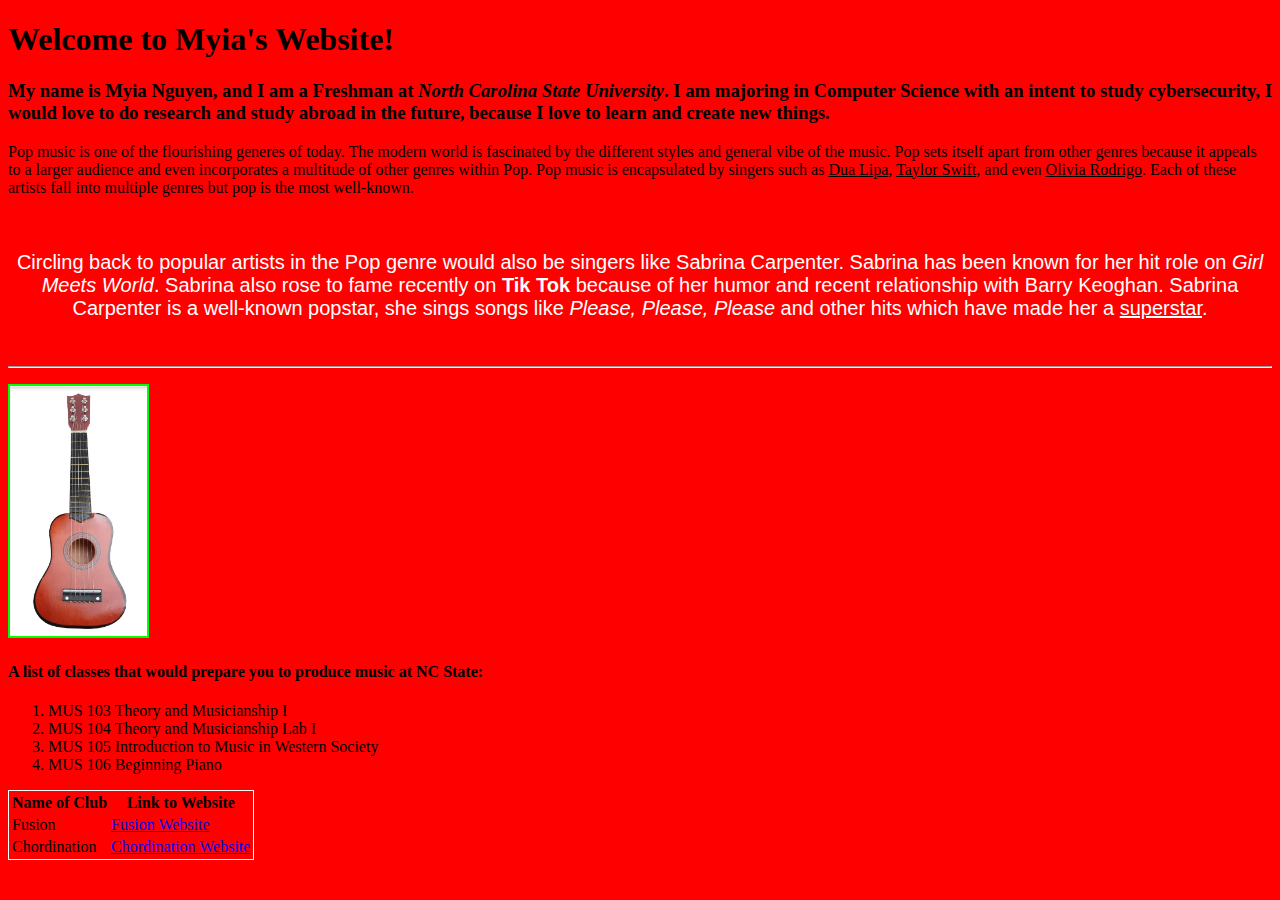
<file: index.html>
<!DOCTYPE html>
<html lang="en-US">
<!--2 answered here-->
    <head>
        <meta charset="UTF-8" />
        <title>Welcome to Myia's Website!</title>
        <link href="style.css" rel="stylesheet" type="text/css" />
    </head>
    
    <body>
        <header>
            <h1>Welcome to Myia's Website!</h1>
            <h3>My name is <strong>Myia Nguyen</strong>, and I am a Freshman at <em>North Carolina State University</em>. I am majoring in <strong>Computer Science</strong> with an intent to study cybersecurity, I would love to do research and study abroad in the future, because I love to learn and create new things.</h3>
        </header>

<!--3 answered here-->
    <p> Pop music is one of the flourishing generes of today. The modern world is fascinated by the different styles and general vibe of the music. Pop sets itself apart from other genres because it appeals to a larger audience and even incorporates a multitude of other genres within Pop. Pop music is encapsulated by singers such as <ins>Dua Lipa</ins>, <ins>Taylor Swift</ins>, and even <ins>Olivia Rodrigo</ins>. Each of these artists fall into multiple genres but pop is the most well-known. </p>  
    <br />
    <p style="color: #FFFFFF;font-family: Helvetica;font-size: 20px;text-align: center;"> 
        Circling back to popular artists in the Pop genre would also be singers like Sabrina Carpenter. Sabrina has been known for her hit role on <em>Girl Meets World</em>. Sabrina also rose to fame recently on <strong>Tik Tok</strong> because of her humor and recent relationship with Barry Keoghan. Sabrina Carpenter is a well-known popstar, she sings songs like <em>Please, Please, Please</em> and other hits which have made her a <ins>superstar</ins>.
    </p>
    <br />
    <hr /> 
<!--4 answered here--> 
<p>
    <a href="mailto:mcnguye2@ncsu.edu" target="blank">
        <img src="guitar.png" alt="a photo of a guitar" id="photo-resize">
    </a>
</p>
<!--5 answered here-->
<p>
<h4>A list of classes that would prepare you to produce music at NC State:</h4>
<ol>
    <li>MUS 103 Theory and Musicianship I</li>
    <li>MUS 104 Theory and Musicianship Lab I</li>
    <li>MUS 105 Introduction to Music in Western Society</li>
    <li>MUS 106 Beginning Piano</li>
</ol>
<!--6 answered here-->
<table class="table-border">
    <tr><th>Name of Club</th> <th>Link to Website</th></tr>
    <tr><td>Fusion</td><td><a href="https://fusiondancecrewncsu.weebly.com" target="blank">Fusion Website</a></td></tr>
    <tr><td>Chordination</td><td><a href="https://chordinationacappella.com" target="blank">Chordination Website</a></td></tr>
<!--Credit:https://getinvolved.ncsu.edu, https://www.damvibes.com/music-theory/pop-music-genre-definition-history/, https://slate.com/culture/2024/06/sabrina-carpenter-please-please-please-espresso-billboard-lyrics.html-->
</p>
</table>
    </body>
</html>
</file>
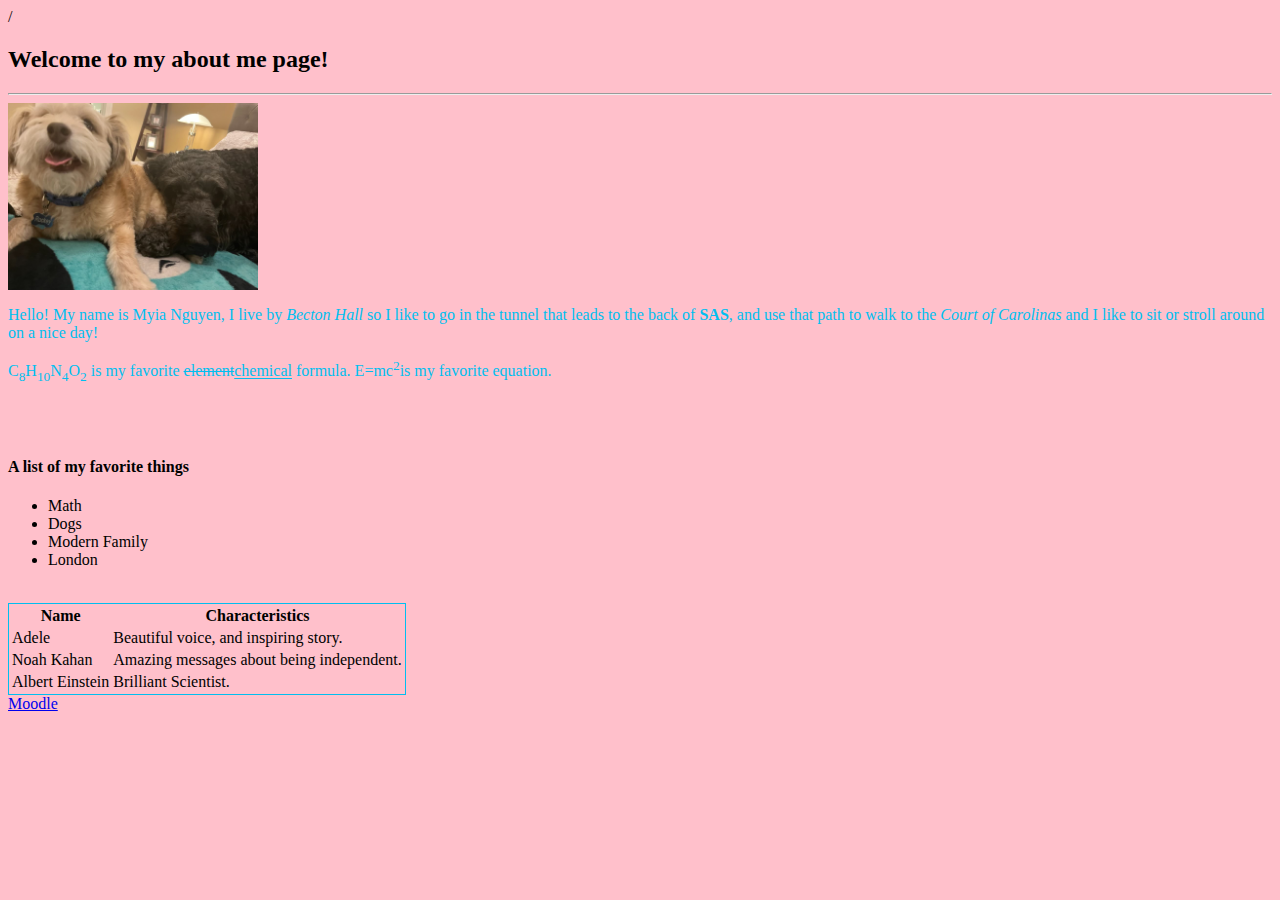
<file: webpagesGL.html>
/<!DOCTYPE html>
<!--
-Name: Myia Nguyen
-UnityID: mcnguye2
-Date: 9/16/2024
-Assignment: Guided Lab 4
-Description Guided Lab Assignment, about me webpage
-->
<html lang="en-US">
<!--this is describing the heading-->
    <head>
        <meta charset="UTF-8" />
        <title>About Myia Nguyen</title>
        <link href="webpagesGL.css" rel="stylesheet" type="text/css" />
    </head>
    
    <body style="background-color:#FFC0CB;">
        <!--Here is our welcome message-->
        <header>
            <h2>Welcome to my about me page!</h2>
        </header>

    <hr />

    <!--A photo I like-->
    <img src="Rockey and Jovie.jpg" alt="A photo of my dogs" id="photo-resize">
    <p>Hello! My name is Myia Nguyen, I live by <em>Becton Hall</em> so I like to go in the tunnel that leads to the back of <strong>SAS</strong>, and use that path to walk to the <em>Court of Carolinas</em> and I like to sit or stroll around on a nice day!</p>  
    <!--This is demonstrating teh uses of subscript and superscript by detailing my favorite formula-->
    <p>
        C<sub>8</sub>H<sub>10</sub>N<sub>4</sub>O<sub>2</sub> is my favorite <del>element</del><ins>chemical</ins> formula. E=mc<sup>2</sup>is my favorite equation.
    </p>

    <br />
    <br />
<!--This is demonstrating hwo to list items so there is a list of my favorite things-->
    <h4>A list of my favorite things</h4>

    <ul>
        <li>Math</li>
        <li>Dogs</li>
        <li>Modern Family</li>
        <li>London</li>
    </ul>

    <!--This demonstrates a table and so it is a table of people I find inspiring and the reason why-->
    <br />
    <table class="table-border">
        <tr><th>Name</th> <th>Characteristics</th></tr>
            <tr> <td>Adele</td> <td>Beautiful voice, and inspiring story.</td> </tr> 
            <tr> <td>Noah Kahan</td> <td>Amazing messages about being independent.</td> </tr>
            <tr> <td>Albert Einstein</td> <td>Brilliant Scientist.</td> </tr>
    </table>
<!--This is an outside link that will take you to a different page to view Moodle-->
    <a href="https://wolfware.ncsu.edu" target="blank">Moodle</a>
    </body>
</html>
</file>
<file: style.css>
/*
 *Name: Myia Nguyen
 *UnityID: mcnguye2
 *Date: 09/17/2024
 *Assignment: Independent Assignment 4
 *Description: Independent Assignment 4: Music Webpage
 */
 
p {
    font-family: Times;
    font-size: 16px;
    color:#000000;
}

body {
    background-color:#FF0000;
}

.table-border {
    border: 1px solid #FFFFFF;
}

#photo-resize {
    border: 2px solid #00FF00;
    max-width: 200px;
    max-height: 250px;
}
</file>
<file: webpagesGL.css>
/*
 *Name: Myia Nguyen
 *UnityID: mcnguye2
 *Date: 9/16/2024
 *Assignment: Guided Lab 4
 *Description: Guided Lab 4, about me page
 */
 
p {
    font-family: Times;
    font-size: 16px;
    color: #00bff0;
}

.table-border {
    border: 1px solid #00bff0;
}

#photo-resize {
    max-width: 250px;
    max-height: 300px;
}
</file>
